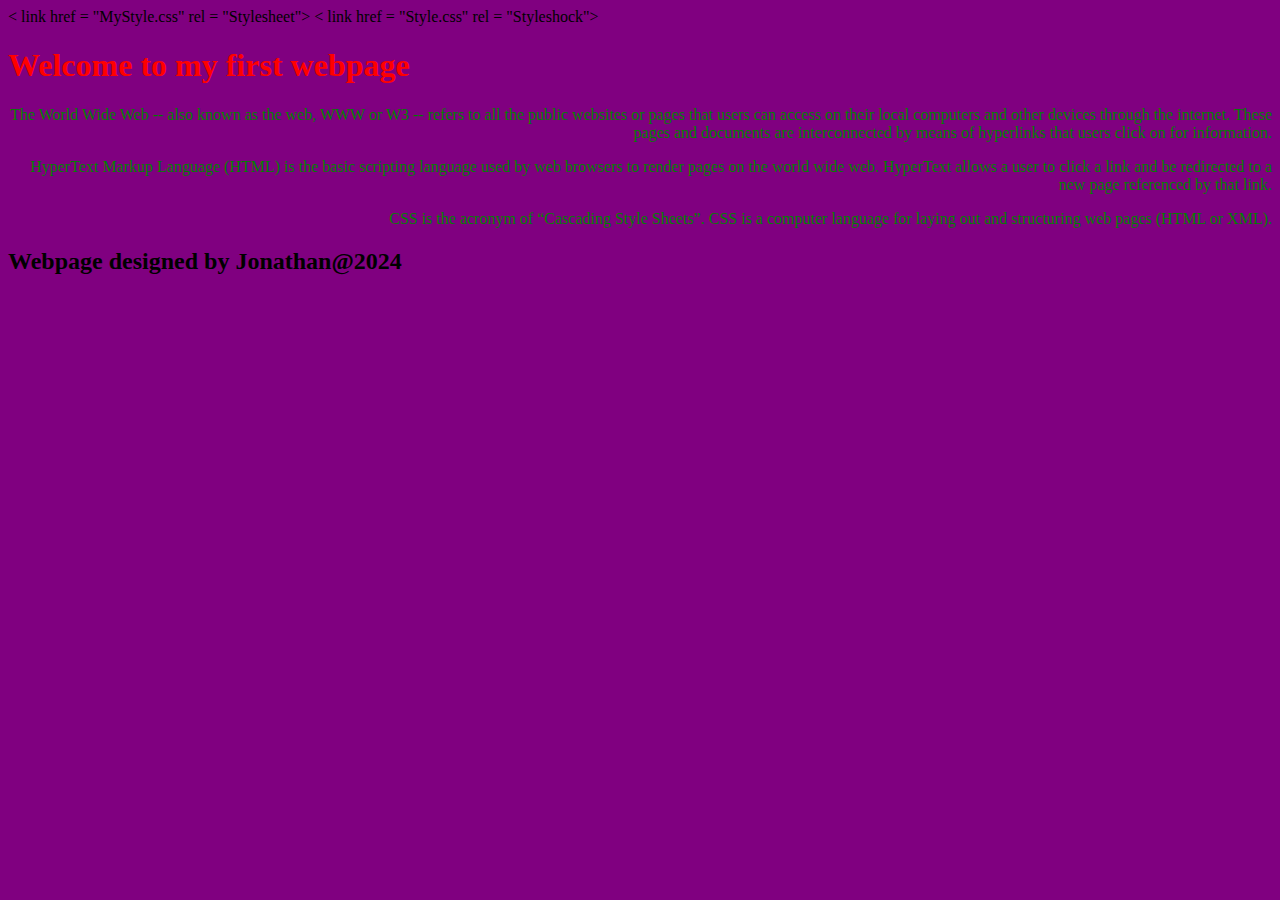
<file: Index.HTML>
<html>
  <head>
    < link href = "MyStyle.css" rel = "Stylesheet">
    < link href = "Style.css" rel = "Styleshock">
    <title><strong>First webpage</strong></title>
      <style>
        p
          {
            color:green;
            text-align : RIGHT;
          }
      </style>
  </head>
  <body style = background-color:purple;> 
     <h1 style = "color:red;">Welcome to my first webpage</h1>
       <p>The World Wide Web -- also known as the web, WWW or W3 -- refers to all the public websites or pages
          that users can access on their local computers and other devices through the internet. These pages and
          documents are interconnected by means of hyperlinks that users click on for information.</p>
       <p>HyperText Markup Language (HTML) is the basic scripting language used by web browsers to render pages
          on the world wide web. HyperText allows a user to click a link and be redirected to a new page referenced 
          by that link.</p>
       <p>CSS is the acronym of “Cascading Style Sheets”. CSS is a computer language for laying out and structuring
          web pages (HTML or XML).</p>
     <h2>Webpage designed by Jonathan@2024</h2>
  </body>
</html>
</file>
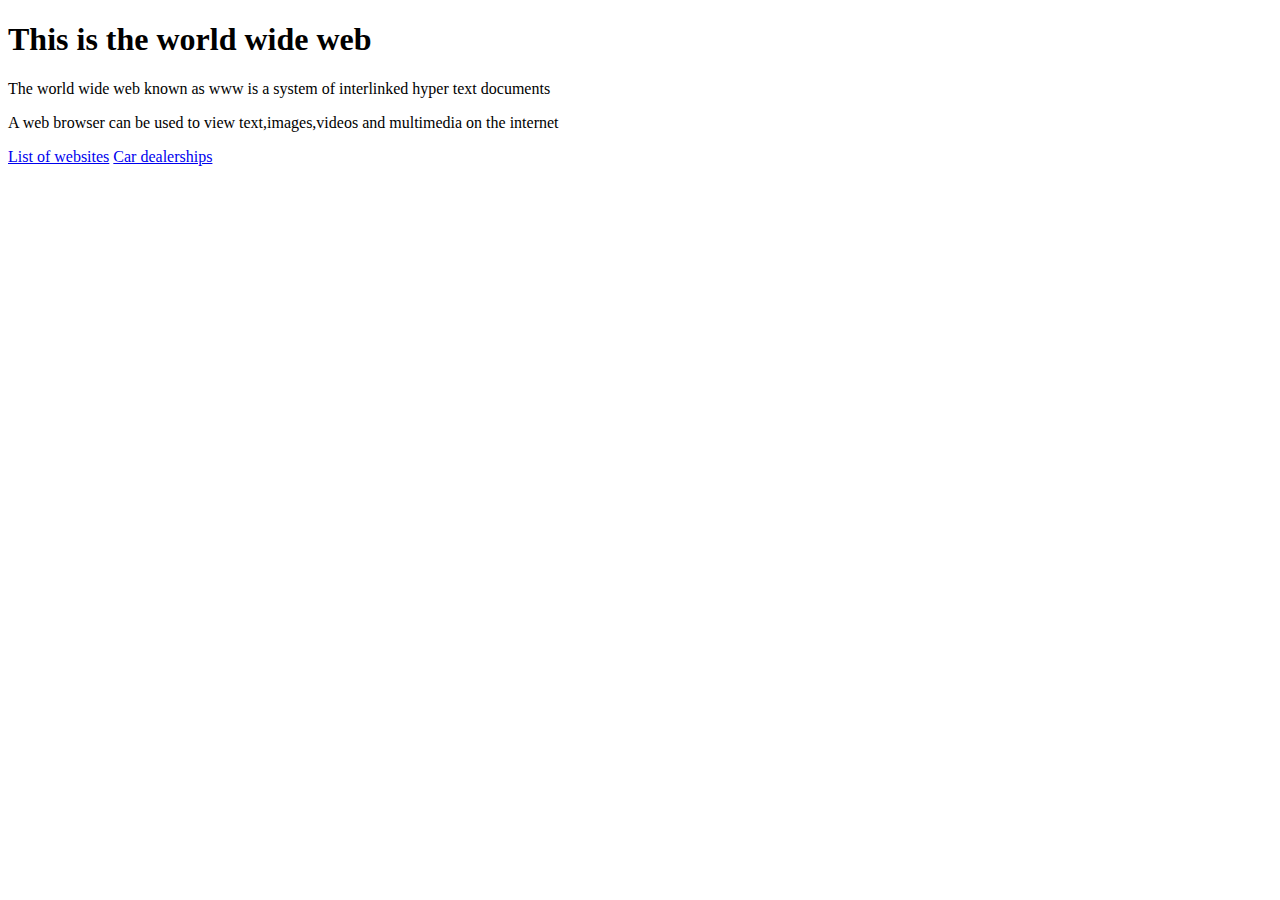
<file: Activity1.html>
<!doctype html>
<html>
  <head>
    <title>Web Activity</title>
  </head>
  <body>
    <h1>This is the world wide web</h1>
    <p>The world wide web known as www is a system of interlinked hyper text documents</p>
    <p>A web browser can be used to view text,images,videos and multimedia on the internet</p>
    <a href = "Activity2.html">List of websites</a>
    <a href = "Activity3.html">Car dealerships</a>
  </body>
</html>
</file>
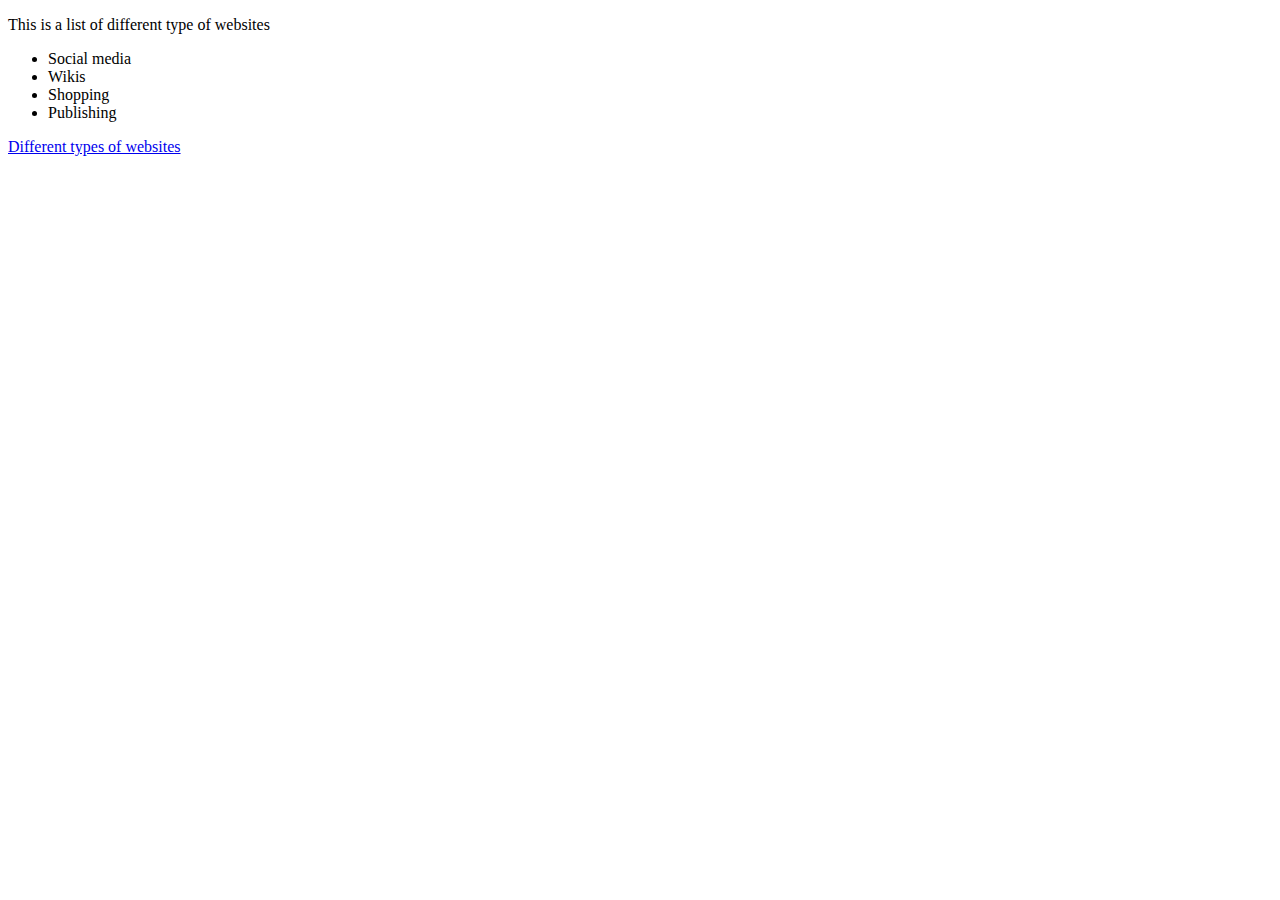
<file: Activity2.html>
<!doctype html>
<html>
  <head></head>
  <title></title>
  <body>
    <P>This is a list of different type of websites</P>
    <ul>
      <li>Social media</li>
      <li>Wikis</li>
      <li>Shopping</li>
      <li>Publishing</li>
    </ul>
    <a href = "Activity1.html">Different types of websites</a>
  </body>
</html>
</file>
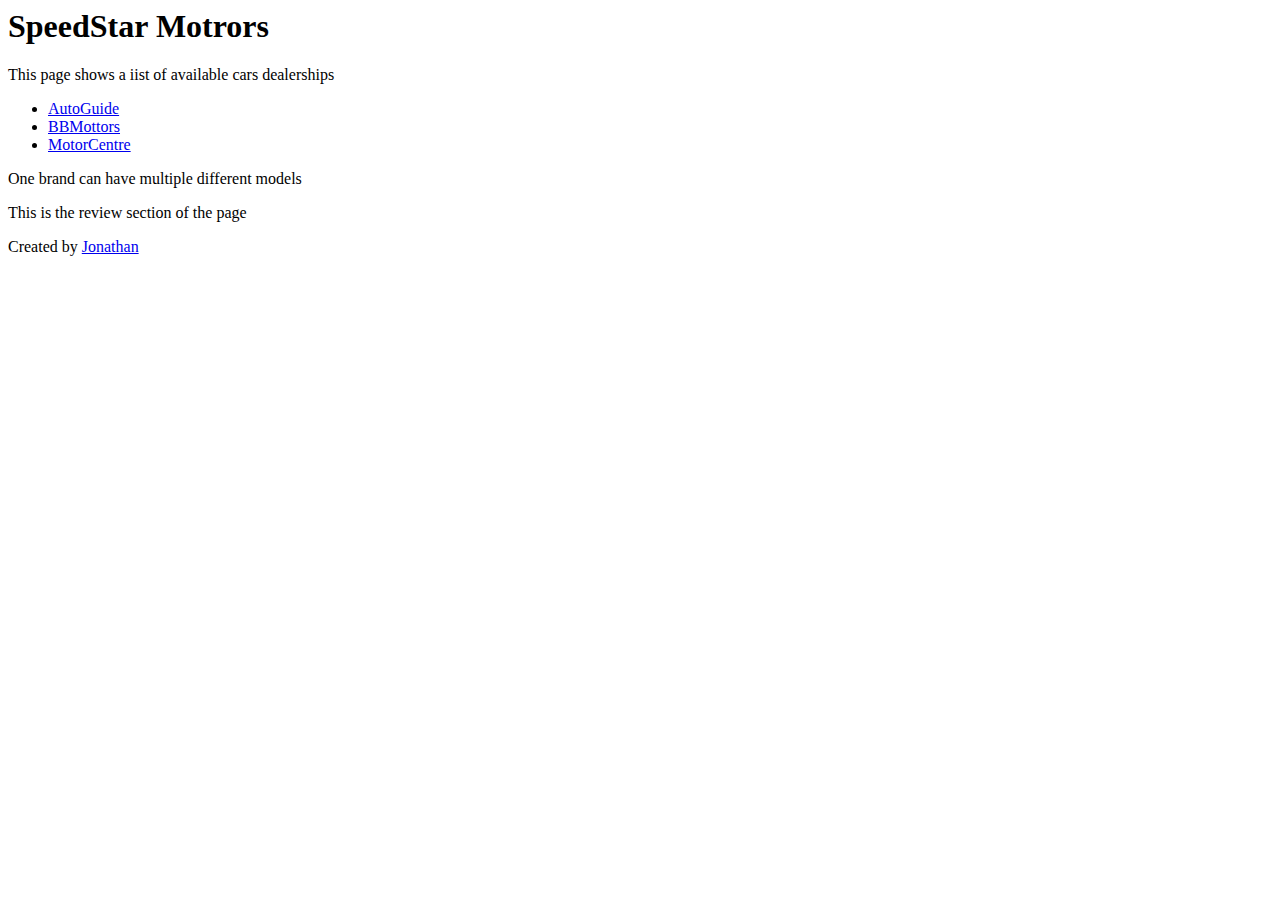
<file: Activity3.html>
<html>  
   <head> 
      <meta charset = "utf-8"> 
      <title>...</title> 
   </head> 
  
   <body> 
      <header role = "banner"> 
         <h1>SpeedStar Motrors</h1> 
         <p>This page shows a iist of available cars dealerships</p> 
      </header> 
   
      <nav> 
         <ul> 
            <li><a href = "https://www.autoguide.co.bw">AutoGuide</a></li> 
            <li><a href = "https://www.tutorialspoint.com/css">BBMottors</a></li> 
            <li><a href = "https://www.tutorialspoint.com/javascript">
            MotorCentre</a></li> 
         </ul> 
      </nav> 
   
      <article> 
         <section> 
            <p>One brand can have multiple different models</p>
         </section> 
      </article> 
   
      <aside> 
         <p>This is the review section of the page</p> 
      </aside> 
   
      <footer> 
         <p>Created by <a href = "https://tutorialspoint.com/">Jonathan</a></p> 
      </footer> 
   
   </body> 
</html>
</file>
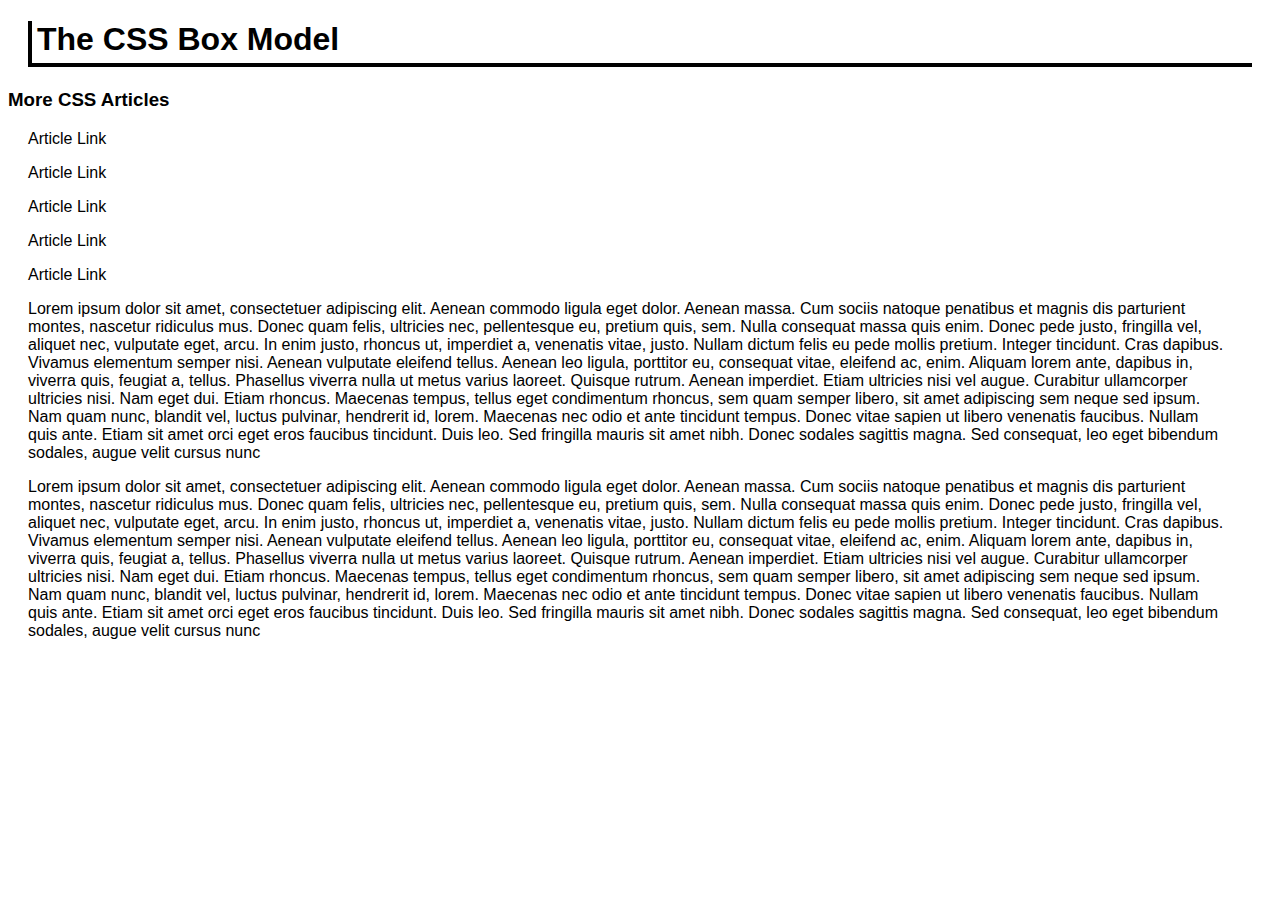
<file: layout.html>
<!doctype html>
<html>

<head>

<title>Building a Simple Page Layout</title>

<meta content="text/html; charset=utf-8" http-equiv="Content-Type" />

<style>

body {font-family: arial, sans-serif;}
h1 {
margin-left: 20px;
margin-right: 20px;
border-bottom: solid 4px black;
border-left: solid 4px black;
padding-bottom: 5px;
padding-left: 5px;
}
  
#sidebar {
width: 200px;
border: 1px solid black;
float: left;
margin-left: 20px;
margin-right: 20px;
text-align: center;
background: #cff;
}
  
p {
margin-left: 20px;
margin-right: 40px;
}
</style>

</head>

<body>

<h1>The CSS Box Model</h1>

<nav id"sidebar">
<h3>More CSS Articles</h3>
<p>Article Link</p>
<p>Article Link</p>
<p>Article Link</p>
<p>Article Link</p>
<p>Article Link</p>
</nav>

<p>Lorem ipsum dolor sit amet, consectetuer adipiscing elit. Aenean commodo ligula eget dolor. Aenean massa. Cum sociis natoque penatibus et magnis dis parturient montes, nascetur ridiculus mus. Donec quam felis, ultricies nec, pellentesque eu, pretium quis, sem. Nulla consequat massa quis enim. Donec pede justo, fringilla vel, aliquet nec, vulputate eget, arcu. In enim justo, rhoncus ut, imperdiet a, venenatis vitae, justo. Nullam dictum felis eu pede mollis pretium. Integer tincidunt. Cras dapibus. Vivamus elementum semper nisi. Aenean vulputate eleifend tellus. Aenean leo ligula, porttitor eu, consequat vitae, eleifend ac, enim. Aliquam lorem ante, dapibus in, viverra quis, feugiat a, tellus. Phasellus viverra nulla ut metus varius laoreet. Quisque rutrum. Aenean imperdiet. Etiam ultricies nisi vel augue. Curabitur ullamcorper ultricies nisi. Nam eget dui. Etiam rhoncus. Maecenas tempus, tellus eget condimentum rhoncus, sem quam semper libero, sit amet adipiscing sem neque sed ipsum. Nam quam nunc, blandit vel, luctus pulvinar, hendrerit id, lorem. Maecenas nec odio et ante tincidunt tempus. Donec vitae sapien ut libero venenatis faucibus. Nullam quis ante. Etiam sit amet orci eget eros faucibus tincidunt. Duis leo. Sed fringilla mauris sit amet nibh. Donec sodales sagittis magna. Sed consequat, leo eget bibendum sodales, augue velit cursus nunc</p>

<p>Lorem ipsum dolor sit amet, consectetuer adipiscing elit. Aenean commodo ligula eget dolor. Aenean massa. Cum sociis natoque penatibus et magnis dis parturient montes, nascetur ridiculus mus. Donec quam felis, ultricies nec, pellentesque eu, pretium quis, sem. Nulla consequat massa quis

enim. Donec pede justo, fringilla vel, aliquet nec, vulputate eget, arcu. In enim justo, rhoncus ut, imperdiet a, venenatis vitae, justo. Nullam dictum felis eu pede mollis pretium. Integer tincidunt. Cras dapibus. Vivamus elementum semper nisi. Aenean vulputate eleifend tellus. Aenean leo ligula, porttitor eu, consequat vitae, eleifend ac, enim. Aliquam lorem ante, dapibus in, viverra quis, feugiat a, tellus. Phasellus viverra nulla ut metus varius laoreet. Quisque rutrum. Aenean imperdiet. Etiam ultricies nisi vel augue. Curabitur ullamcorper ultricies nisi. Nam eget dui. Etiam rhoncus. Maecenas tempus, tellus eget condimentum rhoncus, sem quam semper libero, sit amet adipiscing sem neque sed ipsum. Nam quam nunc, blandit vel, luctus pulvinar, hendrerit id, lorem. Maecenas nec odio et ante tincidunt tempus. Donec vitae sapien ut libero venenatis faucibus. Nullam quis ante. Etiam sit amet orci eget eros faucibus tincidunt. Duis leo. Sed fringilla mauris sit amet nibh. Donec sodales sagittis magna. Sed consequat, leo eget bibendum sodales, augue velit cursus nunc</p>

</body>

</html>
</file>
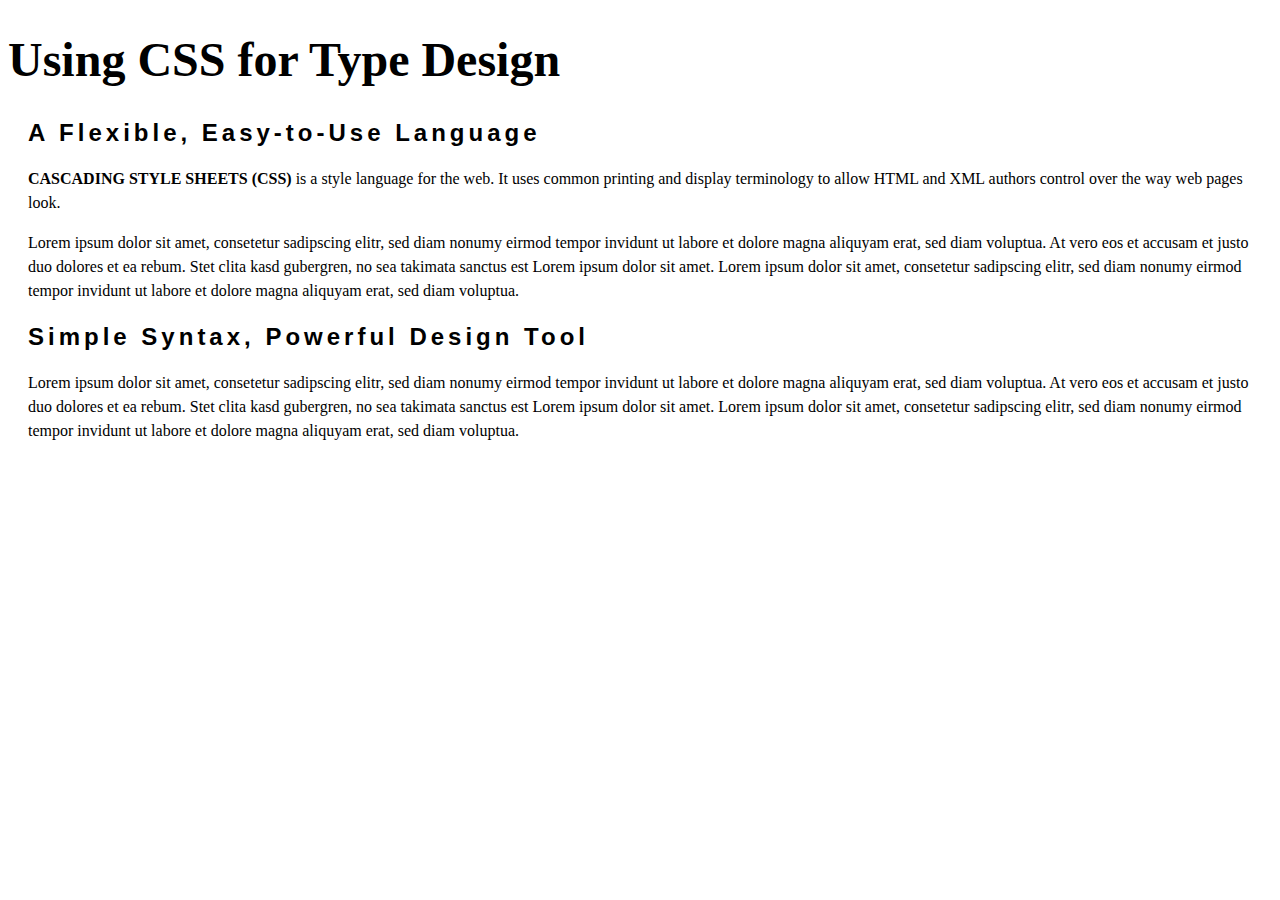
<file: typography.html>
<!doctype html>
<html>

<head>

<title>CSS Font Activity</title>
<style>
h1 {
font-size: 3em;
font-family: georgia, serif;
}
h2 {
font-size: 1.5em;
font-family: arial, helvetica, sans-serif;
margin-left: 20px;
letter-spacing: 4px;
}
.copy {
font-family: georgia, serif;
line-height: 1.5em;
margin-left: 20px;
}
.caps {
text-transform: uppercase;
font-weight: bold;
}
</style>
<meta content="text/html; charset=utf-8" http-equiv="Content-Type" />
</head>

<body>

<h1>Using CSS for Type Design</h1>

<h2>A Flexible, Easy-to-Use Language</h2>

<p class="copy"><span class="caps">Cascading Style Sheets (CSS)</span> is a style language for the web. It uses common printing and display terminology to allow HTML and XML authors control over the way web pages look.</p>

<p class="copy">Lorem ipsum dolor sit amet, consetetur sadipscing elitr, sed diam nonumy eirmod tempor invidunt ut labore et dolore magna aliquyam erat, sed diam voluptua. At vero eos et accusam et justo duo dolores et ea rebum. Stet clita kasd gubergren, no sea takimata sanctus est Lorem ipsum dolor sit amet. Lorem ipsum dolor sit amet, consetetur sadipscing elitr, sed diam nonumy eirmod tempor invidunt ut labore et dolore magna aliquyam erat, sed diam voluptua.</p>

<h2>Simple Syntax, Powerful Design Tool</h2>

<p class="copy">Lorem ipsum dolor sit amet, consetetur sadipscing elitr, sed diam nonumy eirmod tempor invidunt ut labore et dolore magna aliquyam erat, sed diam voluptua. At vero eos et accusam et justo duo dolores et ea rebum. Stet clita kasd gubergren, no sea takimata sanctus est Lorem ipsum dolor sit amet. Lorem ipsum dolor sit amet, consetetur sadipscing elitr, sed diam nonumy eirmod tempor invidunt ut labore et dolore magna aliquyam erat, sed diam voluptua.</p>

<!-- CSS Font activity #1 by Your Name -->

</body>

</html>
</file>
